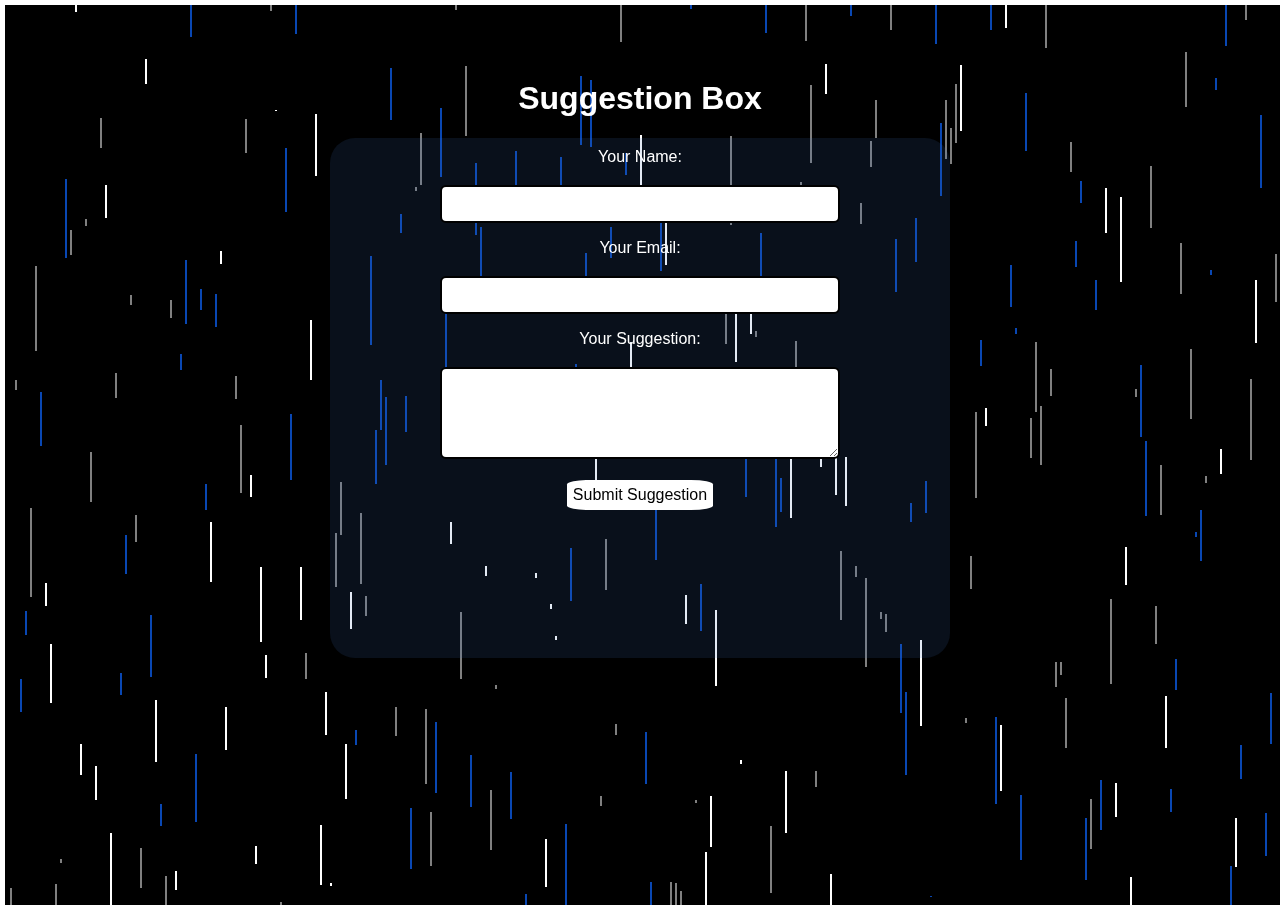
<file: suggestion.html>
<!DOCTYPE html>
<html lang="en">

<head>
    <meta charset="UTF-8">
    <meta name="viewport" content="width=device-width, initial-scale=1.0">
    <link rel="stylesheet" href="style.css">
    <title>Suggestion Box</title>
    <style>
        body {
            font-family:  sans-serif;
            margin: 80px 20px 20px 20px; /* Added 50px margin to the top */
            background-color: black;
            color: white;
        }

        canvas {
            width: 100%;
            height: 100%;
            background: black;
            display: block;
            top: 0;
            left: 0;
            z-index: 1;
            position: absolute;
            border: 5px solid white;
        }

        .sugge {
            position: relative;
            z-index: 2;
            margin: 0 25%;
            margin-top: 30px;
        }

        .box {
            background-color: #3b6bbd25;
            max-width: 600px;
            margin: auto;
            padding: 10px;
            border: 5px solid white;
            border-radius: 25px;
            border: none;
            height: 500px;
        }

        h1 {
            text-align: center;
            
        }

        form {
            max-width: 400px;
            margin: 0 auto;
        }

        label {
            display: block;
            margin-bottom: 8px;
        }

        input,
        textarea {
            width: 100%;
            padding: 8px;
            margin-bottom: 16px;
            box-sizing: border-box;
        }

        textarea {
            resize: vertical;
        }

        button {
            background-color: #4CAF50;
            color: white;
            padding: 10px 20px;
            border: none;
            border-radius: 30px;
            cursor: pointer;
            font-size: 16px;
        }

        button:hover {
            background-color: #45a049;
        }

        @media only screen and (max-width: 768px) {
            .box {
                width: 90%;
            }
        }
    </style>
</head>

<body>
    <canvas id="c"></canvas>
    <div class="sugge">
        <div class="sugg">
            <h1><b>Suggestion Box</b></h1>
        </div>

        <div class="box">
            <form action="#" method="post" id="suggestionForm">
                <label for="name">Your Name:</label>
                <input type="text" id="name" name="name" required>

                <label for="email">Your Email:</label>
                <input type="email" id="email" name="email" required>

                <label for="suggestion">Your Suggestion:</label>
                <textarea id="suggestion" name="suggestion" rows="4" required></textarea>

                <button type="submit" class="eb">Submit Suggestion</button>
            </form>
        </div>
    </div>


    <script>
        // You can add JavaScript for form submission handling or any other functionality here
        document.getElementById('suggestionForm').addEventListener('submit', function(event) {
            event.preventDefault();
            // Add your form submission logic here
            alert('Suggestion submitted!');
        });
    </script>
    <script>
        (function() {
            var c = document.getElementById("c"),
                ctx = c.getContext("2d");

            c.width = innerWidth;
            c.height = innerHeight;

            var lines = [],
                maxSpeed = 0,
                spacing = 5,
                xSpacing = 0,
                n = innerWidth / spacing,
                colors = ["#0947b3", "6a96e2", "white", "grey"],
                i;

            for (i = 0; i < n; i++) {
                xSpacing += spacing;
                lines.push({
                    x: xSpacing,
                    y: Math.round(Math.random() * c.height),
                    width: 2,
                    height: Math.round(Math.random() * (innerHeight / 10)),
                    speed: Math.random() * maxSpeed + 1,
                    color: colors[Math.floor(Math.random() * colors.length)]
                });
            }

            function draw() {
                var i;
                ctx.clearRect(0, 0, c.width, c.height);

                for (i = 0; i < n; i++) {
                    ctx.fillStyle = lines[i].color;
                    ctx.fillRect(lines[i].x, lines[i].y, lines[i].width, lines[i].height);
                    lines[i].y += lines[i].speed;

                    if (lines[i].y > c.height)
                        lines[i].y = 0 - lines[i].height;
                }

                requestAnimationFrame(draw);
            }

            draw();
        }());
    </script>

</body>

</html>
</file>
<file: style.css>
body {
  margin: 0;
  /* background-color: black;
  color: white; */
}

/* General styles for larger screens */
/* .grid {
  display: flex;
  align-items: center;
  justify-content: center;
  border: 5px solid white;
}

.g-col-6 {
  max-width: 50%;
  box-sizing: border-box;
}

.hars img {
  width: 100%;
  height: 550px;
  height: auto; Allow the image to scale proportionally
  display: block;
  margin: 0 auto;
}

.pt {
  position: relative;
  margin-top: 710px;
}

.g-col-6:nth-child(2) {
  padding: 20px;
  box-sizing: border-box;
} */

/* .navigtext {
  font-family: "Press Start 2P", system-ui;
  font-weight: 400;
  font-style: normal;
} */

canvas {
  width: 100%;
  height: 100%;
  background: black;
  display: block;
  top: 0;
  left: 0;
  z-index: 1;
  position: absolute;
  border: 5px solid white;
}

.ik {
  position: absolute;
  top: 0;
  left: 0;
  z-index: 2;
}

.navbar {
  text-align: right;
  background-color: rgba(0, 0, 0, 0.1);
  padding: 10px;
  position: absolute;
  top: 0;
  right: 0;
  z-index: 2;
  margin-right: 40px;
  margin-top: 60px;
}

.head {
  font-family: sans-serif;
  --framer-font-size: 50px;
  --framer-text-alignment: center;
  --framer-text-color: rgb(255, 255, 255);
  position: absolute;
  z-index: 2;
  font-size: larger;
  top: 50%;
  left: 50%;
  transform: translate(-50%, -50%);
  padding-top: 20px;
  display: flex;
  flex-direction: column;
  align-items: center;
  justify-content: center;
  text-align: center;
}

.head .hea {
  font-family: var(--framer-font-family);
  font-size: var(--framer-font-size);
  letter-spacing: var(--framer-letter-spacing);
  line-height: var(--framer-line-height);
  text-align: var(--framer-text-alignment);
  color: var(--framer-text-color);
}

#t2 {
  text-align: start;
}

.l1 {
  margin: 50px;
}

.navbar ul {
  list-style: none;
  margin: 0;
  padding: 0;
}

.navbar li {
  display: inline-block;
  margin-right: 15px;
}

.op {
  border-radius: 30%;
  background-color: #0947b3;
  display: inline-block;
  padding: 15px 30px;
  font-size: 16px;
  font-weight: bold;
  text-align: center;
  color: #ffffff;
  /* Choose your preferred text color */
  border-radius: 15px;
  transition: background-color 0.3s ease-in-out;
}

.op:hover {
  background-color: #1173c4;
  /* Choose a darker shade for hover effect */
}

.navbar a {
  text-decoration: none;
  color: #fefefe;
  padding: 10px;
  display: block;
  transition: background-color 0.3s ease;
}

.navbar a:hover {
  background-color: #0947b3;
  color: black;
}

#explore1 {
  background-color: #f4f5f7;
  align-items: center;
  padding: 10px;
  border-radius: 15px;
  transition: background-color 0.3s ease;
  border: none;
  cursor: pointer;
}

#explore1:hover {
  background-color: #0947b3;
  transform: translateX(10px);
}

.row1 {
  border: white solid 2px;
  margin-top: 20px;
}

#dropdownd {
  background-color: black;
  color: white;
  width: 90px;
}

#optd {
  color: white;
}

.exb {
  margin-top: 15px;
}

.ailogo {
  height: 100px;
  width: 120px;
  margin-bottom: 10px;
}

/* Media Query for smaller screens */
@media (max-width: 768px) {
  .grid {
    flex-direction: column;
    /* Stack columns on smaller screens */
  }

  .g-col-6 {
    max-width: 100%;
    /* Full width for columns on smaller screens */
  }

  .pt {
    margin-top: 20px;

  }

  .navbar {
    margin-right: 20px;
    /* Adjust margin for spacing on smaller screens */
  }

  .head {
    font-size: medium;
    /* Adjust font size for smaller screens */
  }

  #explore1 {
    padding: 8px;
    /* Adjust padding for smaller screens */
  }
}

/* poster */


@keyframes slideLeft {
  from {
    transform: translateX(-100%);
  }

  to {
    transform: translateX(0);
  }
}



/* trends */
.trends {
  background-color: rgb(0, 0, 0);
  margin-top: 29px;
  max-width: 80%;
}

.container-md {
  max-width: 100%;
}

#twop {
  font-family: sans-serif;
}

.row {
  display: flex;
  flex-wrap: wrap;
  justify-content: center;
}

.col {
  flex: 1;
  text-align: center;
  padding: 10px;
}

.col2 {
  background-color: #0947b357;
  margin: 10px;
  transition-duration: 0.5s;
  border-radius: 10px;
  box-shadow: 0 0 10px rgb(225, 219, 219);
  overflow: hidden;
  transition: 0.5s;
  border: 5px solid white;
  color: white;
}

.col2:hover {
  background-color: rgb(255, 255, 255);
  color: rgb(11, 11, 11);
  border: 5px solid #0947b357;
}

.col2 img {
  width: 50px;
  margin-top: 20px;
  border-radius: 30%;
}

#special {
  color: rgb(0, 0, 0);
}

#one {
  text-align: left;
}

.eb {
  /* width: 100%; */
  border-radius: 15%;
  border: 2px solid balck;
  padding: 6px;
  transition: 0.5s;
  margin: 5px;
  color: black;
  background-color: rgb(255, 255, 255);
}

#ec {
  width: 123px;
  border-radius: 15%;
  border: 2px solid balck;
  padding: 6px;
  transition: 0.5s;
  margin: 5px;
  background-color: rgb(255, 255, 255);
}

.eb:hover {
  background-color: black;
  color: white;
  border: 2px solid #0947b3;
}

#ec:hover {
  background-color: #0947b3;
  color: white;
}

/* other ai button hover */

.otherbutton {
  display: inline-block;
  padding: 10px 20px;
  font-size: 16px;
  text-align: center;
  text-decoration: none;
  cursor: pointer;
  outline: none;
  border: none;
  border-radius: 5px;
  color: #fff;
  background-color: #007BFF;
  transition: background-color 0.3s ease;
  align-items: center;
}

.otherbutton:hover {
  background-color: #011e3c;
}





@media (max-width: 768px) {
  .col {
    flex: 0 0 100%;
  }
}

@media (min-width: 992px) {
  .col {
    flex: 0 0 30%;
  }
}




hr {
  border: 4px solid;
  color: #ffffff;
} 
/* footer */
.footer {
  background: black;
  color: white;
  font-size: 14px;
  padding: 60px 0 20px;
}

.footer p {
  color: white;
}

.footer h3 {
  color: white;
  margin-bottom: 20px;
}

.footer-col-1,
.footer-col-2,
.footer-col-3,
.footer-col-4 {
  min-width: 250px;
  margin-bottom: 20px;
}

.footer-col-1 {
  flex-basis: 30%;
}

.footer-col-2 {
  flex: 1;
  text-align: center;
}

.footer-col-2 img {
  width: 180px;
  margin-bottom: 20px;
}

.footer-col-3,
.footer-col-4 {
  flex-basis: 12%;
  text-align: center;
}

ul {
  list-style-type: none;
}

.app-logo {
  margin-top: 20px;
}

.app-logo img {
  width: 140px;
}

.footer hr {
  border: none;
  background: black;
  height: 1px;
  margin: 20px 0;
}

.copyright {
  text-align: center;
}

.menu-icon {
  width: 28px;
  margin-left: 20px;
  display: none;
}

.rowk {
  flex-wrap: wrap;
  display: flex;
  align-items: center;
  justify-content: space-around;
}

.containerz {
  max-width: 1300px;
  margin: auto;
  padding-left: 25px;
  padding-right: 25px;
}

hr {
  color: #41a3d4;
}


/* sugesstions */
.su {
  /* display: flex; */
  justify-items: center;
  background-color: #0947b3;
  border: 5px solid white;
}

.container {
  max-width: 80%;
  padding: 34px;
  margin: auto;
}

.container h1 {
  font-size: 40px;
  text-align: center;
  font-family: "Sriracha", cursive;
  font-weight: 400;
  font-style: normal;
}

p {
  font-size: 17px;
  text-align: center;
  font-family: "Sriracha", cursive;
  font-weight: 400;
  font-style: normal;
}

input,
textarea {
  width: 80%;
  margin: 11px auto;
  border: 2px solid black;
  font-size: 16px;
  border-radius: 6px;
  outline: none;
  padding: 7px;
}

form {
  display: flex;
  align-items: center;
  justify-content: center;
  flex-direction: column;
}

.btn {
  color: black;
  background-color: white;
  padding: 8px 12px;
  font-size: 20px;
  border: 2px solid black;
  border-radius: 14px;
  cursor: pointer;
}

.bg {
  width: 100%;
  position: absolute;
  z-index: -1;
  opacity: 0.6;
}

.Submitmsg {
  color: green;
  font-size: 25px;
}

.at {
  background-color: #555;
  margin: 10px;
}

.aitools {
  background-color: #000000;
  margin-top: 100px;
  color: black;
  /* margin-left: 50px;
  margin-right: 50px; */
}


/* poster */








/* prac */



.grid {
  display: flex;
  align-items: center;
  justify-content: center;
  border: 5px solid white;
}

.g-col-6 {
  max-width: 50%;
  box-sizing: border-box;
}

.hars img {
  width: 100%;
  height: 550px;
  display: block;
  margin: 0 auto;
}

.pt {
  position: relative;
  margin-top: 700px;
}


.g-col-6:nth-child(2) {
  padding: 20px;
  box-sizing: border-box;
}

.navigtext {
  font-family: "Press Start 2P", system-ui;
  font-weight: 400;
  font-style: normal;
}



/* dropdown from chatgpt */
/* styles.css */

body {
  font-family: Arial, sans-serif;
  margin: 0;
  padding: 0;
}

.dropdown-container {
  position: relative;
  display: inline-block;
  width: 100%;
  /* Make the container full width */
}

#dropdown-btn {
  background-color: #4CAF50;
  color: white;
  padding: 10px;
  border: none;
  cursor: pointer;
  width: 100%;
  /* Make the button full width */
}

.dropdown-content {
  display: none;
  position: absolute;
  top: 100%;
  width: 100%;
  /* Make the dropdown content full width */
  background-color: #f9f9f9;
  box-shadow: 0px 8px 16px 0px rgba(0, 0, 0, 0.2);
  z-index: 1;
  animation: slideDown 0.5s ease-out;
  /* Animation duration and timing function */
}

.dropdown-content a {
  display: block;
  padding: 10px;
  text-decoration: none;
  color: #333;
  transition: background-color 0.3s;
}

.dropdown-content a:hover {
  background-color: #ddd;
}

@keyframes slideDown {
  from {
    opacity: 0;
    transform: translateY(-10px);
  }

  to {
    opacity: 1;
    transform: translateY(0);
  }
}



/* domains */

/* your-style.css */
.accordion {
  display: flex;
  flex-direction: column;
  max-width: 1000px;
  /* Adjust the max-width to make the dropdown wider */
  margin: auto;
}

.accordion-section {
  margin-bottom: 5px;
}

.accordion-header {
  background-color: #0947b357;
  padding: 10px;
  cursor: pointer;
  display: flex;
  justify-content: space-between;
  align-items: center;
  height: 50px;
  border: 3px solid white;
  margin: 5px 0;
}

.accordion-content {
  display: none;
  padding: 10px;
  border: 1px solid white;
}

#otherpageh2 {
  align-content: center;
  justify-content: center;
  color: white;
  margin: 40px 0;

  border: 5px solid white;
}

.col3c {
  background: linear-gradient(90deg, #000, #fff, #000);
  color: transparent;
  /* Set text color to transparent */
  -webkit-background-clip: text;
  background-repeat: no-repeat;
  background-size: 80%;
  animation: shine 3s linear infinite;
  position: relative;
}

@keyframes shine {
  0% {
    background-position: -500%;
  }

  100% {
    background-position: 500%;
  }
}
</file>
